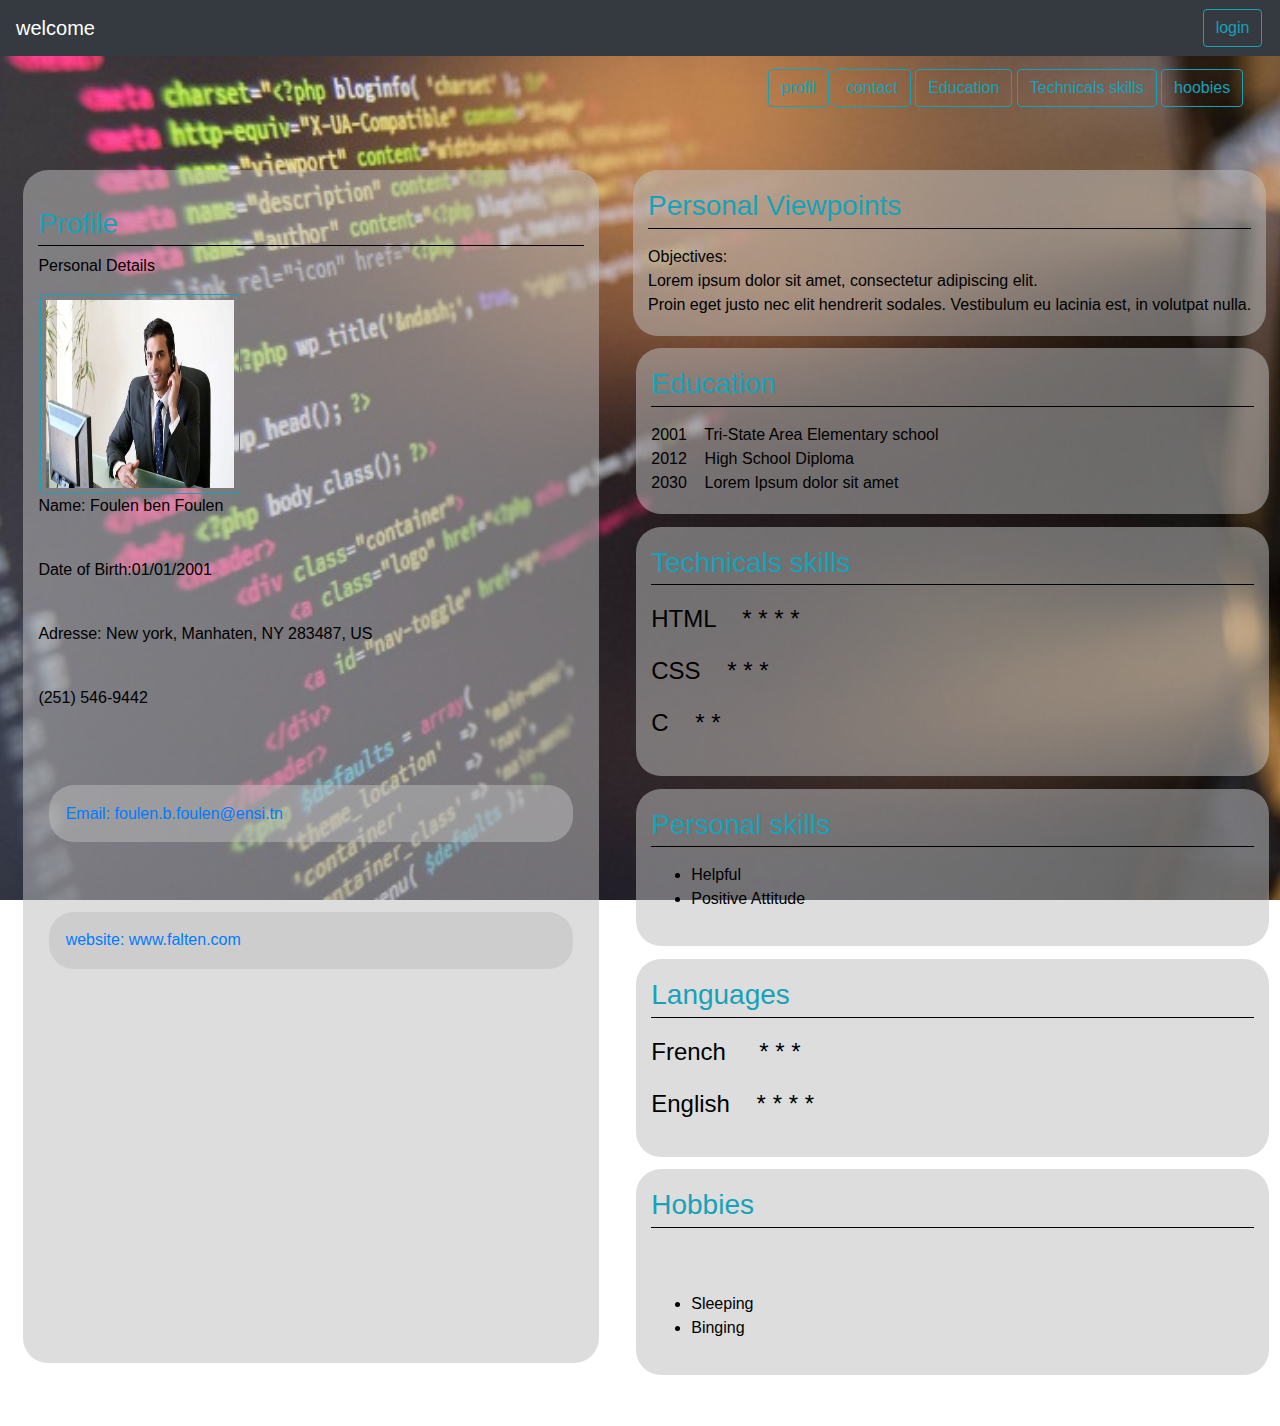
<file: views/index.html>
<!doctype html>
<html lang="en">
<head>
    <meta charset="UTF-8">
    <title>cv</title>
  <link rel="stylesheet" href="../stylesheets/style.css">
  <link rel="stylesheet" href="../stylesheets/bootstrap.min.css"  type="text/css">

  <!-- <link rel="stylesheet" href="https://maxcdn.bootstrapcdn.com/bootstrap/4.0.0/css/bootstrap.min.css" integrity="sha384-Gn5384xqQ1aoWXA+058RXPxPg6fy4IWvTNh0E263XmFcJlSAwiGgFAW/dAiS6JXm" crossorigin="anonymous"> -->
<script src="../stylesheets/bootstrap.min.js" ></script>
</head>
<body>

<nav class="navbar navbar-dark bg-dark">
<span class="navbar-brand mb-0 h1">welcome</span>
   <div style="float: right; margin-right: 3%;" style="border: 2px solid black;">
    <form action="../php/nav.php" method="post" id="onglet">

    <button type="submit" name="button" class="btn btn-outline-info" value="login">login</button>
    </form>
   </div>
</nav>

<form action="../php/nav.php" method="post" id="onglet">

    <button type="submit" name="button" class="btn btn-outline-info" value="profil">profil</button>
    <button type="submit" name="button" class="btn btn-outline-info" value="contact">contact</button>
    <button type="submit" name="button" class="btn btn-outline-info" value="Education">Education</button>
    <button type="submit" name="button" class="btn btn-outline-info" value="Technicals skills">Technicals skills</button>
    <button type="submit" name="button" class="btn btn-outline-info" value="hoobies">hoobies</button>

</form>

<div class="row">
<div class="col">
    <h3>Profile</h3>
       <p>Personal Details</p>
    <div>
      <img class="image" src="../stylesheets/professional.jpg">
    </div>
    <p>Name: Foulen ben Foulen </p>
    <br>
    <p>Date of Birth:01/01/2001</p>
    <br>
    <p>Adresse: New york, Manhaten, NY 283487, US</p>
    <br>
    <p>(251) 546-9442</p>
    <br>
    <br>
    <div style="background-color: rgba(190,190,190,0.5);margin: 2%;
                border-radius: 25px;
                color: black;padding: 3%;">
    <a href="#">Email: foulen.b.foulen@ensi.tn
    </a>
    </div>
    <br>
    <br>
    <div style="background-color: rgba(190,190,190,0.5);margin: 2%;
                border-radius: 25px;
                color: black;padding: 3%;">
    <a href="#">website: www.falten.com
    </a>
    </div>
    <br>
    <br>

</div>

   <div style="margin-top: 1%">
   <div class="col" style="margin-left: 1.5%">
   <h3>Personal Viewpoints</h3>
   <fieldset class="field">
        <legend></legend>
        Objectives: <br> 
          Lorem ipsum dolor sit amet, consectetur adipiscing elit. <br>
          Proin eget justo nec elit hendrerit sodales.
           Vestibulum eu lacinia est, in volutpat nulla.
      </fieldset>
</div>
<div class="col">
<h3>Education</h3>
      <fieldset class="field">
        <legend></legend>
        2001 &nbsp;&nbsp; Tri-State Area Elementary school <br>
        2012 &nbsp;&nbsp; High School Diploma <br>
        2030 &nbsp;&nbsp; Lorem Ipsum dolor sit amet <br>

      </fieldset>
</div>
      <div class="col">
      <h3>Technicals skills</h3>
            <fieldset class="field">
        <legend></legend>
        <p style="font-size: 24px;">HTML &nbsp;&nbsp; * * * *</p>
        <p style="font-size: 24px;">CSS &nbsp;&nbsp; * * * </p>
        <p style="font-size: 24px;">C &nbsp;&nbsp; * * </p>
      </fieldset>
</div>
<div class="col">
<h3>Personal skills</h3>      
      <fieldset class="field">
        <legend></legend>
        <ul>
          <li> Helpful</li>
          <li> Positive Attitude</li>
          
        </ul>
      </fieldset>
</div> 
<div class="col"> 
<h3>Languages</h3>
      <fieldset class="field">
        <legend></legend>
        <p style="font-size: 24px;">French &nbsp;&nbsp;&nbsp; * * *</p>
        <p style="font-size: 24px;">English &nbsp;&nbsp; * * * *</p>
      </fieldset>
</div>
<div class="col">
<h3>Hobbies</h3>
      <br>
      <br>
      <fieldset class=field>
        <legend></legend>
        <ul>
          <li>Sleeping</li>
          <li>Binging</li>
        </ul>
      </fieldset>
</div>

   </div>
  </div>
   </body>  
  
</html>
</file>
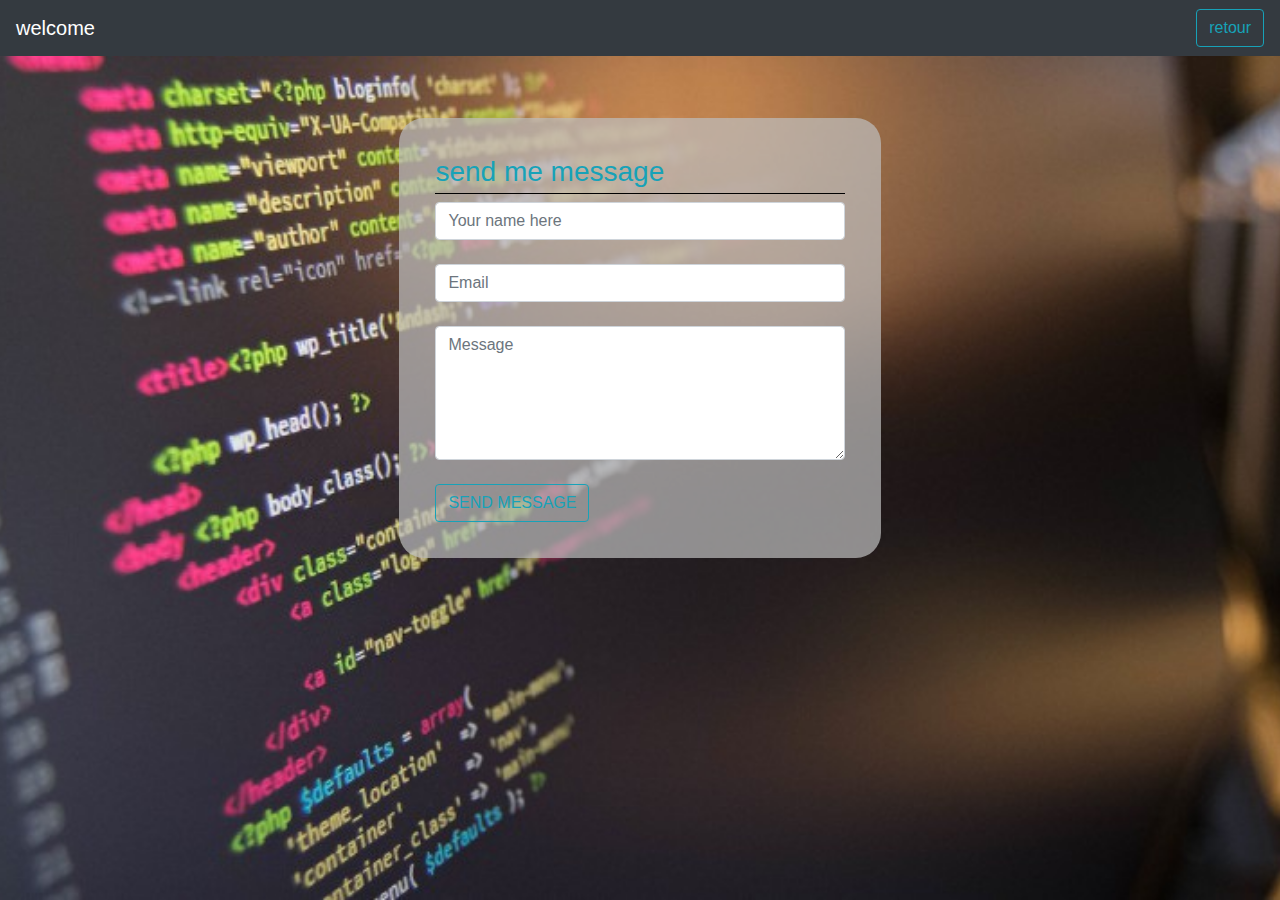
<file: views/contact.html>
<!DOCTYPE html>
<html>
<head>
	<title>contact</title>
  <link rel="stylesheet" href="../stylesheets/style.css">
  <link rel="stylesheet" href="../stylesheets/bootstrap.min.css"  type="text/css">

  <!-- <link rel="stylesheet" href="https://maxcdn.bootstrapcdn.com/bootstrap/4.0.0/css/bootstrap.min.css" integrity="sha384-Gn5384xqQ1aoWXA+058RXPxPg6fy4IWvTNh0E263XmFcJlSAwiGgFAW/dAiS6JXm" crossorigin="anonymous"> -->
<script src="../stylesheets/bootstrap.min.js" ></script>
  <script src="../stylesheets/form.js"></script>
</head>
<body>
<nav class="navbar navbar-dark bg-dark">
<span class="navbar-brand mb-0 h1">welcome</span>
   <div style="float: right;" style="border: 2px solid black;">
       <form action="../php/nav.php" method="post">
           <button type="submit" name="button" class="btn btn-outline-info" value="index" >retour</button>
       </form>
   </div>

</nav>

<div class="roww">
<div class="coll">
<h3>send me message</h3>
        <form name="contact_form" onsubmit="return validateForm()" method="post" action="/insert" >
            <input name="u_name" type="text" class="form-control" placeholder="Your name here"><br>

            <input name="email" class="form-control" placeholder="Email"><br>

            <textarea name="message" placeholder="Message" class="form-control" rows="5"></textarea><br>

            <input type="submit"  class="btn btn-outline-info"  value="SEND MESSAGE">
        </form>
   </div>
</div>


</body>
</html>
</file>
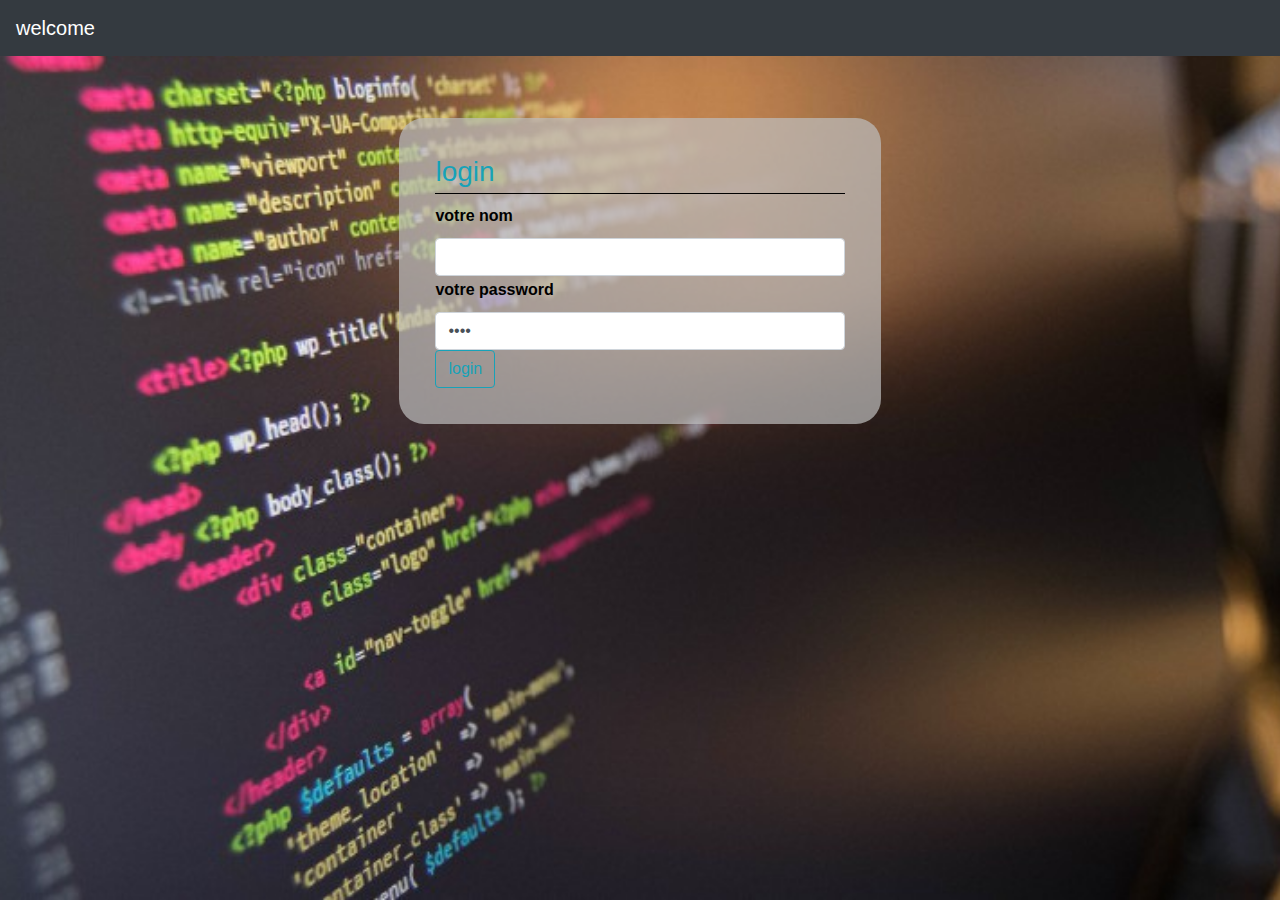
<file: views/pass.html>
<!DOCTYPE html>
<html>
<head>
	<title>login</title>
      <link rel="stylesheet" href="../stylesheets/style.css">
  <link rel="stylesheet" href="../stylesheets/bootstrap.min.css"  type="text/css">

  <!-- <link rel="stylesheet" href="https://maxcdn.bootstrapcdn.com/bootstrap/4.0.0/css/bootstrap.min.css" integrity="sha384-Gn5384xqQ1aoWXA+058RXPxPg6fy4IWvTNh0E263XmFcJlSAwiGgFAW/dAiS6JXm" crossorigin="anonymous"> -->
<script src="../stylesheets/bootstrap.min.js" ></script>
  <script src="../stylesheets/form.js"></script>
</head>
<body>
<nav class="navbar navbar-dark bg-dark">
<span class="navbar-brand mb-0 h1">welcome</span>
</nav>
<div class="roww">
<div class="coll">
    <h3>login</h3>

    <form action="../php/login-action.php" method="post">
        <div class="input">
            <label for="username">votre nom</label>
            <input type="text" class="form-control"  id="username" name="username">
        </div>
        <div class="input">
            <label for="pass">votre password</label>
            <input type="password" class="form-control" value="pass" id="pass" name="pass">
        </div>
        <button type="submit" class="btn btn-outline-info">login</button>
    </form>
</div>
</div>

</body>
</html>
</file>
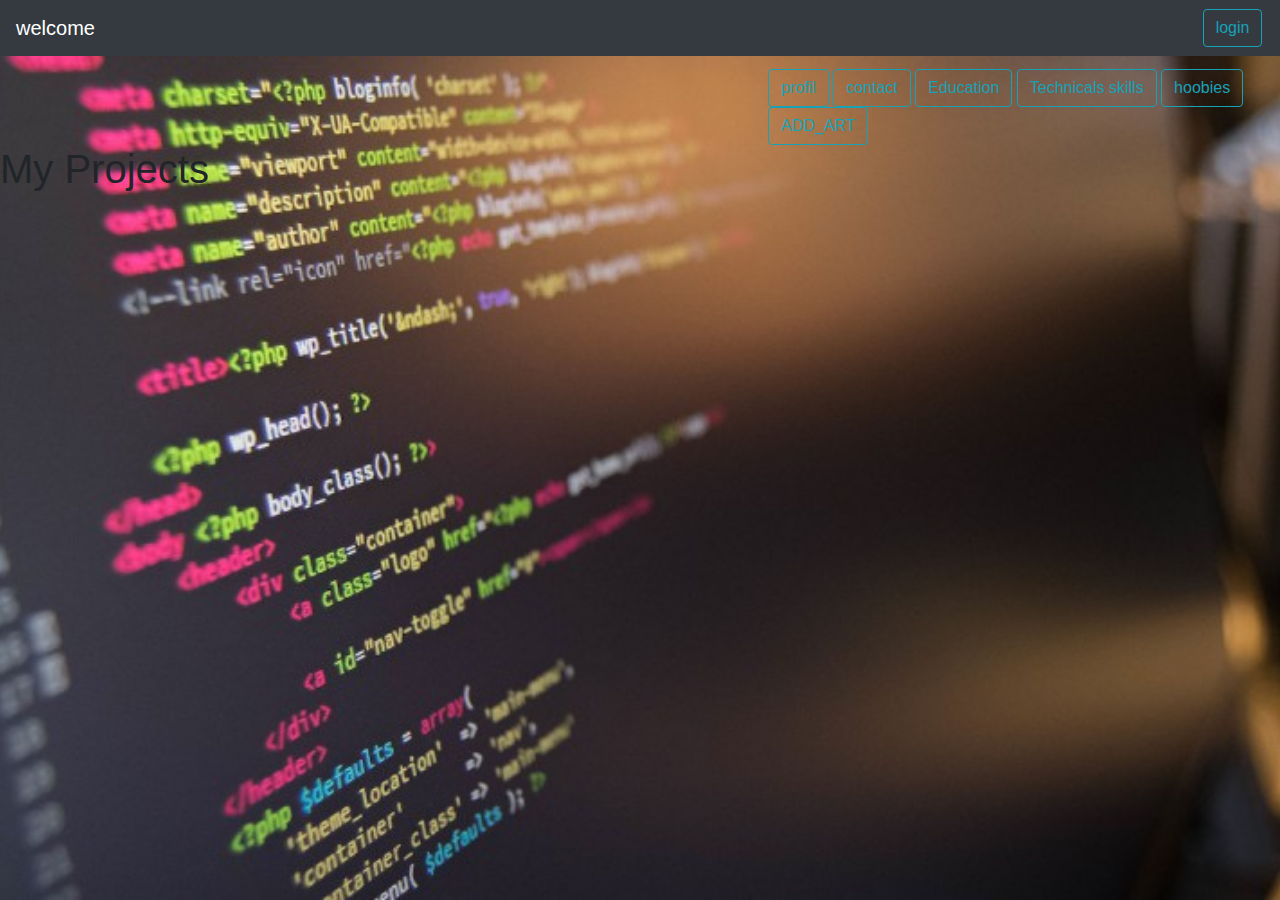
<file: views/portfolio.html>
<!doctype html>
<html lang="en">

<head>
    <meta charset="UTF-8">
    <title>cv</title>
    <link rel="stylesheet" href="../stylesheets/style.css">
    <link rel="stylesheet" href="../stylesheets/bootstrap.min.css" type="text/css">

    <!-- <link rel="stylesheet" href="https://maxcdn.bootstrapcdn.com/bootstrap/4.0.0/css/bootstrap.min.css" integrity="sha384-Gn5384xqQ1aoWXA+058RXPxPg6fy4IWvTNh0E263XmFcJlSAwiGgFAW/dAiS6JXm" crossorigin="anonymous"> -->
    <script src="../stylesheets/bootstrap.min.js"></script>
</head>


<body>

    <nav class="navbar navbar-dark bg-dark">
        <span class="navbar-brand mb-0 h1">welcome</span>
        <div style="float: right; margin-right: 3%;" style="border: 2px solid black;">
            <form action="../php/nav.php" method="post" id="onglet">

                <button type="submit" name="button" class="btn btn-outline-info" value="login">login</button>
            </form>
        </div>
    </nav>

    <form action="../php/nav.php" method="post" id="onglet">

        <button type="submit" name="button" class="btn btn-outline-info" value="profil">profil</button>
        <button type="submit" name="button" class="btn btn-outline-info" value="contact">contact</button>
        <button type="submit" name="button" class="btn btn-outline-info" value="Education">Education</button>
        <button type="submit" name="button" class="btn btn-outline-info" value="Technicals skills">Technicals skills</button>
        <button type="submit" name="button" class="btn btn-outline-info" value="hoobies">hoobies</button>
        <button type="submit" name="button" class="btn btn-outline-info" value="add_art">ADD_ART</button>

    </form>
    
    <div id="title-container" class="" >
        <h1 >My Projects</h1>
    </div>

    <div class="row">
        
    </div>
</file>
<file: stylesheets/style.css>
body { 
  background-image: url("image.jpeg");
      min-height: 500px;
    /* Set background image to fixed (don't scroll along with the page) */
    background-attachment: fixed;
    /* Center the background image */
    background-position: center;
    /* Set the background image to no repeat */
    background-repeat: no-repeat;
    /* Scale the background image to be as large as possible */
    background-size: cover;
  padding: -20px;
  font: 14px "Lucida Grande", Helvetica, Arial, sans-serif;
  margin: 0; height: 100%; overflow-x: hidden;

}
#onglet{
   padding-left:60%;
   padding-top: 1%;
   padding-right:1%;
   align-items:center;
}

a {
  color: #35b3c6;
}
.row{
   padding: 3%;
}
.col {
  background-color: rgba(190, 190, 190, 0.521);
  padding: 3%;
  margin: 2%;
  border-radius: 25px;
  color: black;
}

.col:first-of-type {
  margin-left: 0;
}

.col:last-of-type {
  margin-right: 0;
}

.col h3 {
  border-bottom: 1px solid black;
  padding-bottom: 5px;
  color: #17a2b8 ;
}
label {
   color: white;
}

.input label {
  display: block;
  font-weight: bold;
  color: black;
  padding: 2px 0;
}

.logout{

 float: right;
 margin-top:1px;
 margin-right:10px;
}

/*input,
button {
  font: inherit;
}

button {
  margin-top: 10px;
  border: none;
  box-shadow: 1px 1px 1px #34495e;
  border-radius: 0;
  background: #ecf0f1;
  cursor: pointer;
}

button:hover {
  background: #bdc3c7;
}*/

.item {
  margin: 10px 0;
  padding: 5px;
  background: #95a5a6;
  border: 1px solid black;
}
.image {
    border: 1px solid #17a2b8;
    border-radius: 4px;
    padding: 5px;
    width: 200px;
    height: 200px;
    display: block;
    margin-left: 2px;
   
}
.field{
  
       text-decoration-color: white; 
}

.roww{
   padding: 3%;
}
.coll {
  background-color: rgba(190, 190, 190, 0.705);
  padding: 3%;
  margin: 2%;
  border-radius: 25px;
  color: black;
}

.coll:first-of-type {
  margin-left: 30%
}

.coll:last-of-type {
  margin-right: 30%;
}

.coll h3 {
  border-bottom: 1px solid black;
  padding-bottom: 5px;
  color: #17a2b8 ;
}
</file>
